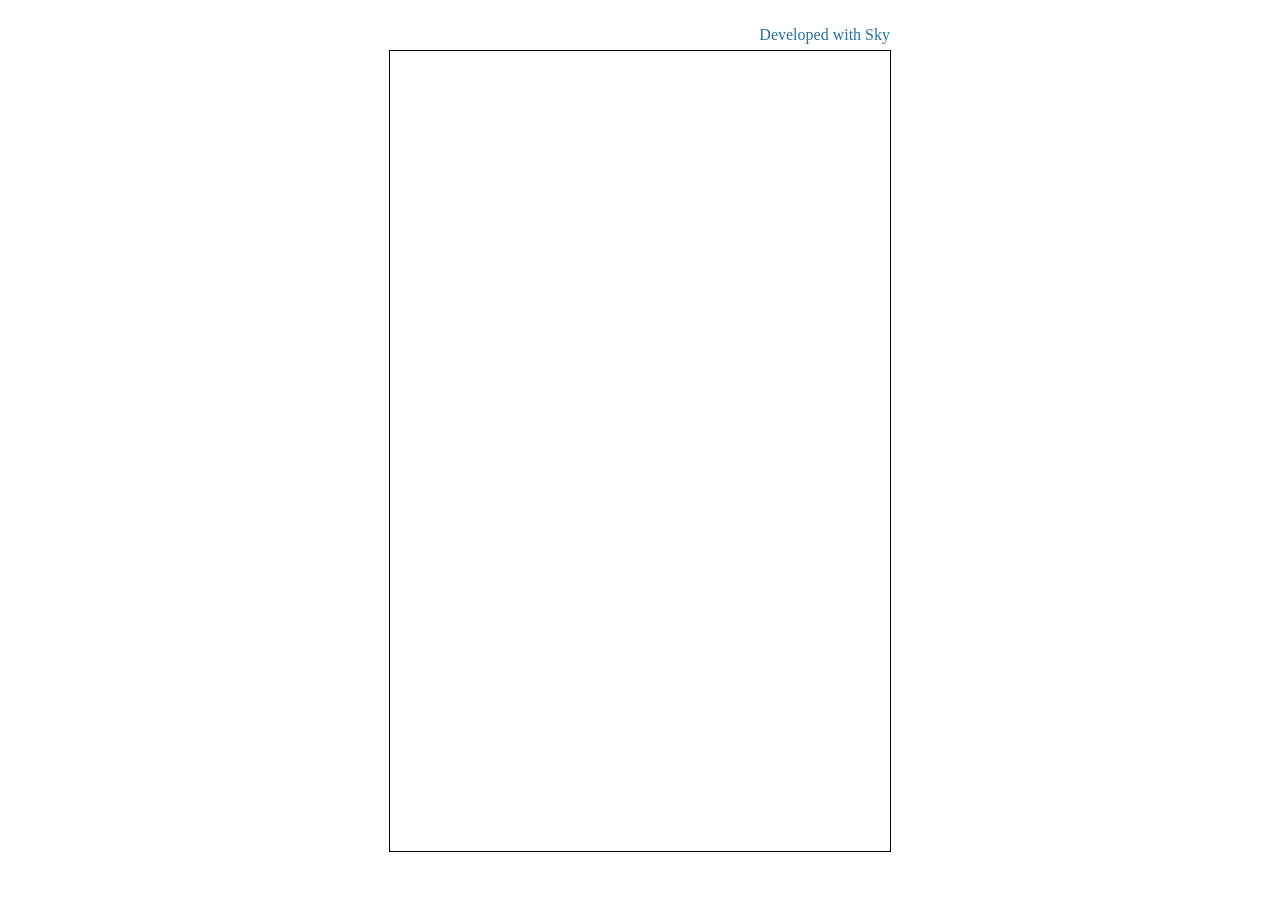
<file: mattGeocoder/index.html>
<!DOCTYPE html>
<html>
<head>
    <meta charset='utf-8' />
    <title>Matt Geocoder Development</title>
    <meta name='viewport' content='initial-scale=1,maximum-scale=1,user-scalable=no' />
    
    <!-- mapbox gl css -->
    <link href='https://api.tiles.mapbox.com/mapbox-gl-js/v0.32.1/mapbox-gl.css' rel='stylesheet' />
    <!-- mapbox geocoder css-->
	<link rel='stylesheet' href='https://api.mapbox.com/mapbox-gl-js/plugins/mapbox-gl-geocoder/v2.0.1/mapbox-gl-geocoder.css' type='text/css' />
	<!-- custom css -->
	<link rel='stylesheet' href='style.css' />
	
</head>
<body>
	<div id='map'></div>
	<div id='myContainer'>
		<div id="myAttribution">
			<a href="http://skywilliams.site/" target="_blank">Developed with Sky</a>
		</div>
	</div>
	
	
	
	<!-- jquery -->
	<script src="jquery-3.1.1.min.js"></script> 
	<script src='https://npmcdn.com/@turf/turf/turf.min.js'></script> 
	<!-- mapbox gl js -->
	<script src='https://api.tiles.mapbox.com/mapbox-gl-js/v0.32.1/mapbox-gl.js'></script>
	<!-- mapbox geocoder js -->
	<script src='https://api.mapbox.com/mapbox-gl-js/plugins/mapbox-gl-geocoder/v2.0.1/mapbox-gl-geocoder.js'></script>
	<!-- custom script -->
	<script src='main.js'></script>
</body>
</html>
</file>
<file: mattGeocoder/style.css>
body { 
	margin:0;
	padding:0;
}

#map {
	position:absolute;
	top:0;
	bottom:0;
	width:20%;
	height: 20%;
	visibility: visible; 
}

#myContainer {
	position: absolute;
	width: 500px;
	height: 800px;
	background: transparent;
	border: 1px solid black;
	top: 50px;
	left: 0;
	right: 0;
	margin: 0 auto;
	text-align: center;
}

#myContainer h1 {
	color: black;
}

#myContainer h3 {
	color: black;
}

#myContainer a {
	/*
	left: 0;
	right: 0;
	margin: 0 auto;
	*/
	text-decoration: none;
	color: #2471A3;
	margin-bottom: 10px;
	-webkit-transition: .15s color;
	-moz-transition: .15s color;
	-o-transition: .15s color;
	transition: .15s color;
}

#myContainer .noLink {
	color: black;
}

#myContainer .noLink:hover {
	color: black;
}

#myContainer a:hover {
	color: #154360;
}

#myContainer b {
	color: black;
}

#myContainer hr{
	margin-top: 20px;
}

#myContainer p {

}

#loadText {
	visibility: hidden;
}

#myGeocoder {
	width: 100%;
	left: 0;
	right: 0;
	margin: 0 auto;
}

#myAttribution {
	position: absolute;
	top: -25px;
	right: 0;
}

#myAttribution a {
	text-decoration: none;
	color: #2471A3;
}

#myAttribution a:hover {
	color: #154360;
}
</file>
